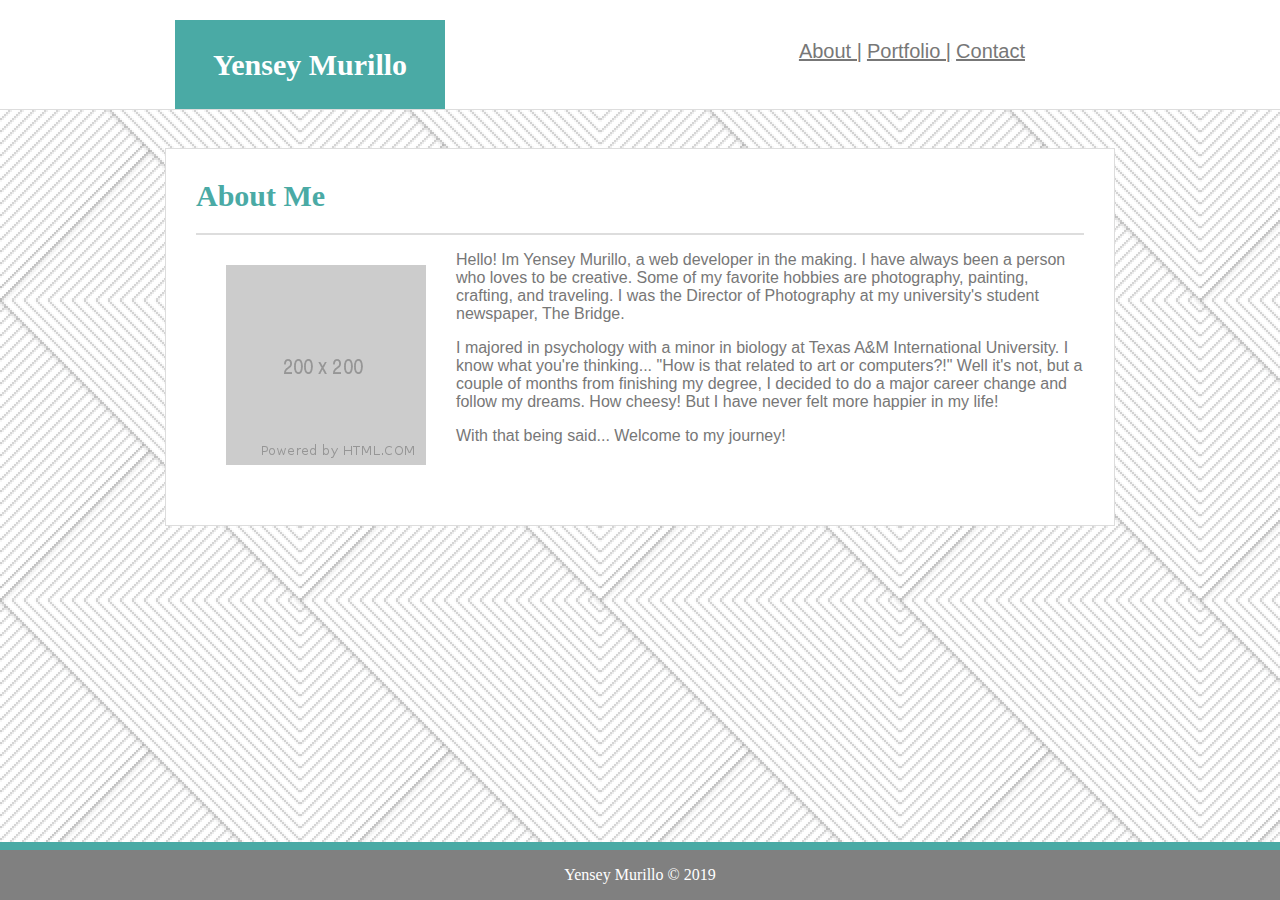
<file: index.html>
<!DOCTYPE html>
<html lang="en-US">
<head>
    <link  rel="stylesheet" type="text/css" href="assets/css/style.css"> 
    <meta charset="UTF-8">
    <meta name="viewport" content="width=device-width, initial-scale=1.0">
    <title>About</title>
</head>

<body>

<div class="nav"> 
    <div class="container">
            <h1 id="name"> Yensey Murillo </h1> 
    </div>
    <div id="links"> 
            <a href="index.html">About  |</a>
            <a href=" portfolio.html">Portfolio  |</a>
            <a href="contact.html ">Contact </a>
    </div>
</div>    

<div class="wrapper">
   
     
    <div> 

         <section id="bio">
                <div id="about"> About Me </div>
                <img id="me" src="assets/images/Placeholder.png">
                <p>
                     Hello! Im Yensey Murillo, a web developer in the making. I have always been a person who loves
                     to be creative. Some of my favorite hobbies are photography, painting, crafting, and traveling. 
                     I was the Director of Photography at my university's student newspaper, The Bridge.
                </p>
                <p>
                    I majored in psychology with a minor in biology at Texas A&M International University. I know what you're thinking... 
                    "How is that related to art or computers?!" Well it's not, but a couple of months from finishing my degree, I decided to 
                    do a major career change and follow my dreams. How cheesy! But I have never felt more happier in my life!
                </p>
                <p>
                    With that being said... Welcome to my journey!
                </p>
            </div>
         </section>
    </div>
</div>

    <div class="footer"> 
        <p>
            Yensey Murillo &copy; 2019
        </p>
    </div>

</body>
</html>
</file>
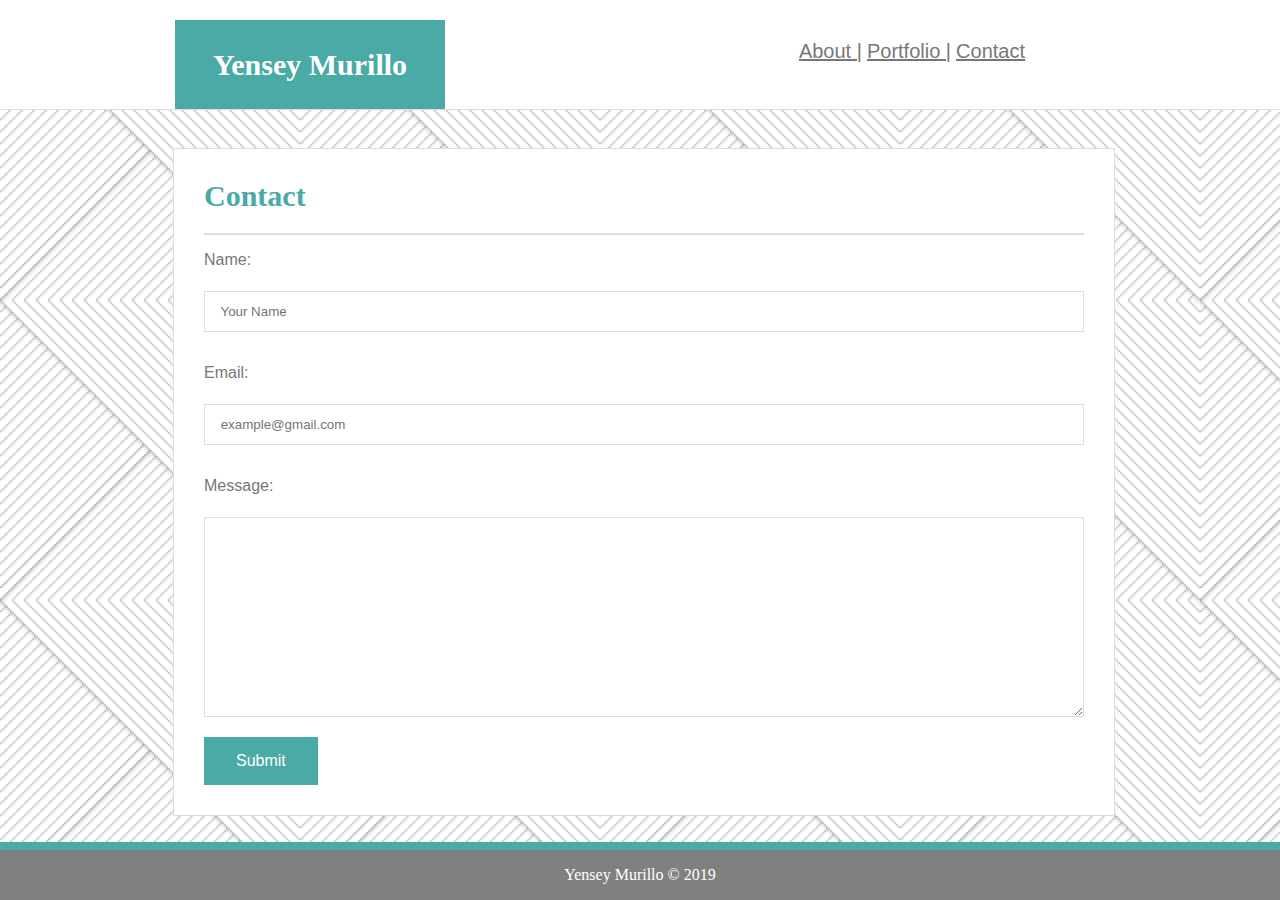
<file: contact.html>
<!DOCTYPE html>
<html lang="en-US">
<head>
    <link  rel="stylesheet" type="text/css" href="assets/css/style.css"> 
    <meta charset="UTF-8">
    <meta name="viewport" content="width=device-width, initial-scale=1.0">
    <title>About</title>
</head>

<body>

<div class="nav"> 
    <div class="container">
            <h1 id="name"> Yensey Murillo </h1> 
    </div>
    <div id="links"> 
            <a href="index.html">About  |</a>
            <a href=" portfolio.html">Portfolio  |</a>
            <a href="contact.html ">Contact </a>

    </div>
</div>    

<div class="wrapper">
   
     
    <div> 

         <section id="bio">
    <form> 
            <div id="about"> Contact  </div>
                <p> Name:</p>
                <input id="yname" type="text" placeholder=" Your Name ">

                <p> Email:</p>
                <input id="email" type="text" placeholder=" example@gmail.com ">

                <p>Message:</p>
                <textarea  id="message" style="height: 200px"></textarea>

                <imput id="button" type="submit" value="submit"> Submit </imput>
           
                </div>
    </form>
         </section>
    </div>
</div>

    <div class="footer"> 
        <p>
            Yensey Murillo &copy; 2019
        </p>
    </div>

</body>
</html>
</file>
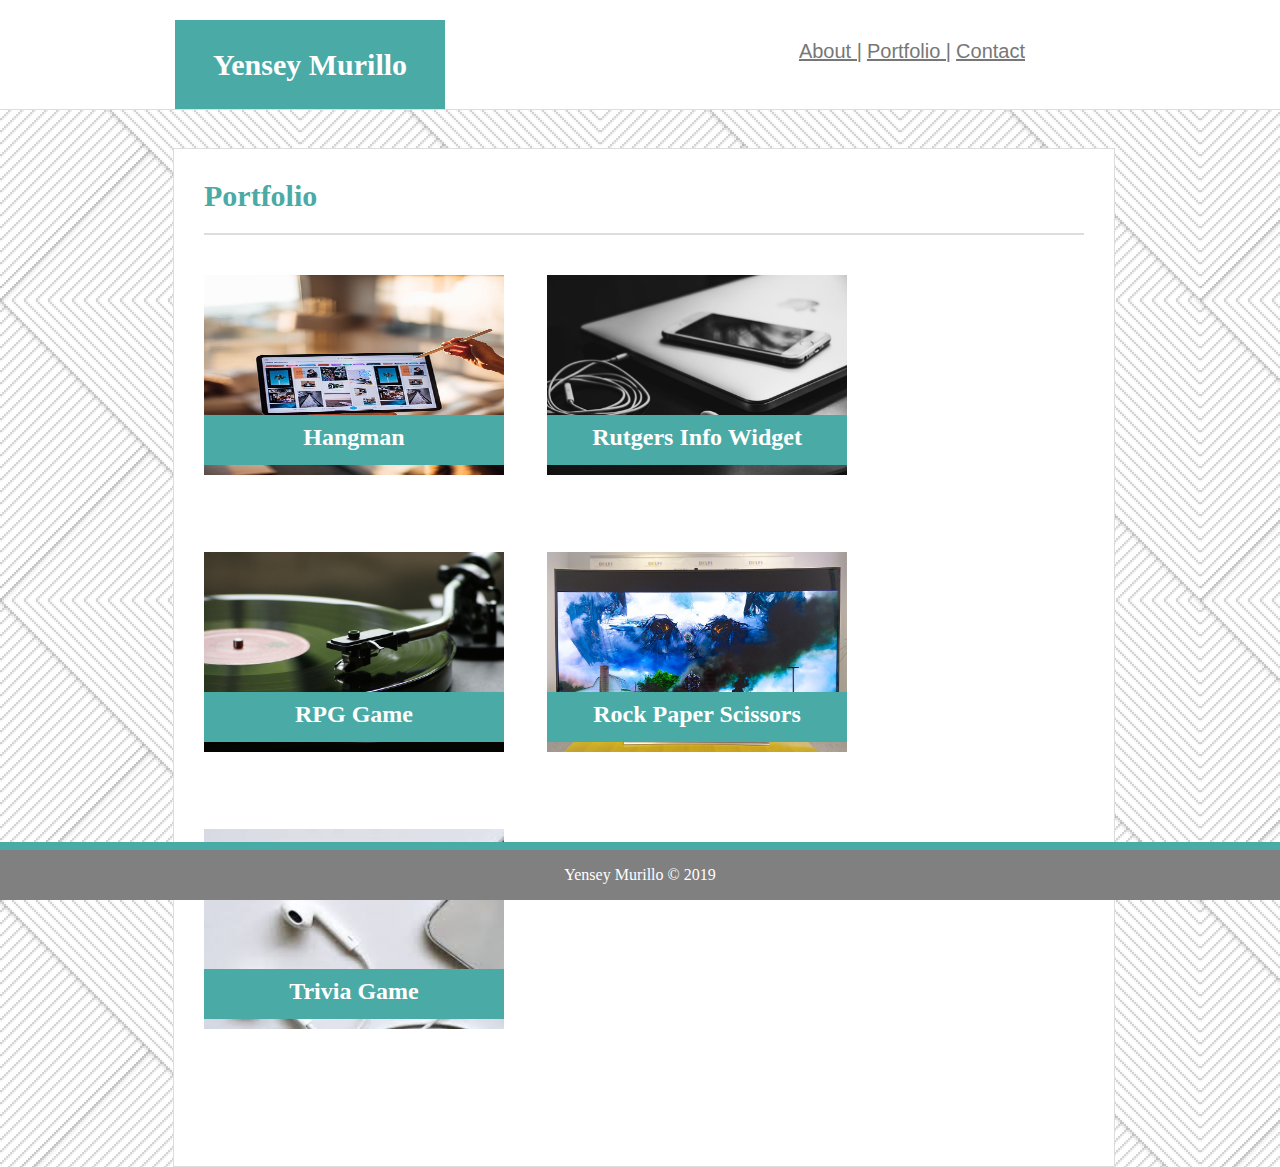
<file: portfolio.html>
<!DOCTYPE html>
<html lang="en-US">
<head>
    <link  rel="stylesheet" type="text/css" href="assets/css/style.css"> 
    <meta charset="UTF-8">
    <meta name="viewport" content="width=device-width, initial-scale=1.0">
    <title>About</title>
</head>

<body>

<div class="nav"> 
    <div class="container">
            <h1 id="name"> Yensey Murillo </h1> 
    </div>
    <div id="links"> 
            <a href="index.html">About  |</a>
            <a href=" portfolio.html">Portfolio  |</a>
            <a href="contact.html ">Contact </a>
    </div>
</div>    

<div class="wrapper">
   
     
    <div> 

         <section id="bio">
<div id="about"> Portfolio </div>
        <div class="box">
                
<!-- Content -->
<div class="row">
    <div class="column">
    <div class="item">
        <img class="port" src="assets/images/hangman.jpg" alt="hangman" width="300px" height="200px;"> 
        <h2>
         <span>Hangman</span>    
        </h2>  
    </div>    

    <div class="item">
        <img class="port" src="assets/images/RPG.jpg" alt="RGP Game" width="300px" height="200px;"> 
        <h2>
            <span>RPG Game</span>
        </h2>

     </div>   
    <div class="item">
        <img class="port" src="assets/images/triviagame.jpeg" alt="Trivia Game" width="300px" height="200px;"> 
       <h2>
           <span>Trivia Game</span>
       </h2> 
    </div>    
</div>
<div class="column">
    <div class="item">  
        <img class="port" src="assets/images/widget.jpg" alt="Rutgers Info Widget" width="300px" height="200px;"> 
        <h2>
            <span>Rutgers Info Widget</span>
        </h2>
    </div>    

    <div class="item">
        <img class="port" src="assets/images/rock.jpg" alt=" Rock Paper Scissor" width="300px" height="200px;"> 
        <h2>
            <span>Rock Paper Scissors</span>
        </h2>
     </div>   
    </div> 
    <div class="column"></div>
</div>     
    </div>
     </div>
     </div>
     </section>


    <div class="footer"> 
        <p>
            Yensey Murillo &copy; 2019
        </p>
    </div>

</body>
</html>
</file>
<file: assets/css/style.css>
body{
 background-image: url(pattern.png);
 background-repeat: repeat;
}

.nav{
    position: fixed;
    left:0;
    top:0;
    width: 100%;
    background: white;
    text-align: center;
    border-bottom-style: solid;
    border-bottom-width: 1px;
    border-color:#dddddd;
    margin:0 0 30px;
    z-index: 99;
    overflow: auto;
    padding-left: 15px;
    height: 109px;
    
}
nav a {
    line-height: 18px;
    display: inline-block;
    
}

#links{
    font-size: 20px;
    float: right;
    padding: 20px;
    margin-right: 250px;
    margin-top:20px;
}

a{
    color: #777777;
    font-family: Arial, Helvetica, sans-serif;
}

#name {
    color: white;
    background-color: #4aaaa5;
    height: 50px;
    font-family: Georgia, 'Times New Roman', Times, serif;
    font-weight: 700;
    font-size: 30px;
    text-align: center;
    width: 250px;
    height: 90px;
    line-height: 90px;
    float: left;
    padding-left: 10px;
    padding-right: 10px;
    border-bottom: 2px;
}


.wrapper{
 display: block;
 width: 950px;
 margin: 0 auto;
 padding-top: 140px;
}

#about {
  color: #4aaaa5;
  font-size: 30px;
  font-family: Georgia, 'Times New Roman', Times, serif;
  font-weight: bold;
  display: block; 
  border-bottom-style: solid;
  border-bottom-width: 2px;
  border-bottom-color: #dddddd;
  padding-bottom: 20px;
}


#me{
    float: left;
    position: relative;
    padding: 10px;
    margin: 20px;
}


#bio {
    background-color: #ffffff; 
    padding-top:140px;
    color: #777777;
    padding: 30px;
    float: right;
    font-family: Arial, Helvetica, sans-serif;
    float: right;
    clear: both;
    border-style: solid;
    border-width: 1px;
    border-color: #dddddd;
    width: auto;
    
}

.footer{
    position: fixed;
    left:0;
    bottom: 0;
    width: 100%;
    background-color: grey;
    color: white;
    text-align: center;
    border-top-style: solid;
    border-top-width: 8px;
    border-top-color: #4aaaa5;
}

#apples {
    padding-right: 145px;

}

.container { 

max-width: 960px;
margin: 0 auto;
clear: both;

}

/* contact page */

#message{
    height: 200;   
}


input[type=text], select, textarea {
    width: 100%; 
    padding: 12px; 
    border: 1px solid #dddddd; 
    box-sizing: border-box; 
    margin-top: 6px; 
    margin-bottom: 16px; 
    resize: vertical 
  }

  #button {
    background-color: #4aaaa5;
    border: none;
    color: white;
    padding: 15px 32px;
    text-align: center;
    text-decoration: none;
    display: inline-block;
    font-size: 16px;
  }

  form{
      width: 880px;
    
  }
/* portfolio page */

.box{
    width: 880px;
        background-color: white;
        margin-left: 0px;
        line-height: 150%;
        padding: 0px;
        margin-top: 10px;
}


.item{
    position: relative;
    margin-bottom: 70px;
    margin-right: 50px;
    margin-top: 30px;
}

.item h2 span{
    background:#4aaaa5;
    color: white;
    font-family: Georgia, 'Times New Roman', Times, serif;
   text-align: center;
    display:block; 
    position: absolute;
    width: 280px;
    height: 30px;
    padding:10px;
    top: 140px;
    
}

.column {
    float: left;
    width: 33.3%;
    margin-right: 50px;
    padding-bottom: 30px;
}

.row:after{
    content: "";
    display: table;
    clear: both;
}

/*media query */

@media screen and (max-width: 980px) {

    #links{
        margin-right: 30px;
    }

}
 
@media screen and (max-width: 768px){
 
    .wrapper {
     width: 750px;
    }
    #links{
        margin-left: 50px;
        margin-right: 50px;
        margin-top:20px;
    }

    form{
        width: 600px;
    }
    
    .box{
        width: 600px;
        margin-right: 80px;
    }

    .column {
        padding-right: 10px;
        padding-left: 0px;
        width: 35%;
    }

    .port{
        width: 250px;
        height: 150px;
        margin-bottom: 20px;

    }

    .item h2 span{
        width: 230px;
        height: 20px;
        padding:10px;
        top: 100px;
        font-size: 20px;
    }
}

@media screen and (max-width: 640px){
    .wrapper {
     width: 500px;
     padding-right: 150px;
     
    }
 
    #name{
        width: 100%;
        margin-top: 0;
        height: 50px;
        line-height: 50px;
        position: absolute;
    }

    .nav{
       padding-left: 0;
       
    }

    #links{
        line-height: 80px;
        float: none;
    }
    
    form{
        width: 400px;
        margin-right: 50px;
        margin-bottom: 50px;
    }

    .box{
        width: 400px;
        margin-right: 50px;
    }

    .column{
        float: none;
        padding-bottom: 0px;
    }

    .port{
        width: 250px;
        height: 150px;
        margin-bottom: 0px;

    }

    .item h2 span{
        width: 230px;
        height: 20px;
        padding:10px;
        top: 100px;
        font-size: 20px;
    }
   
}
</file>
